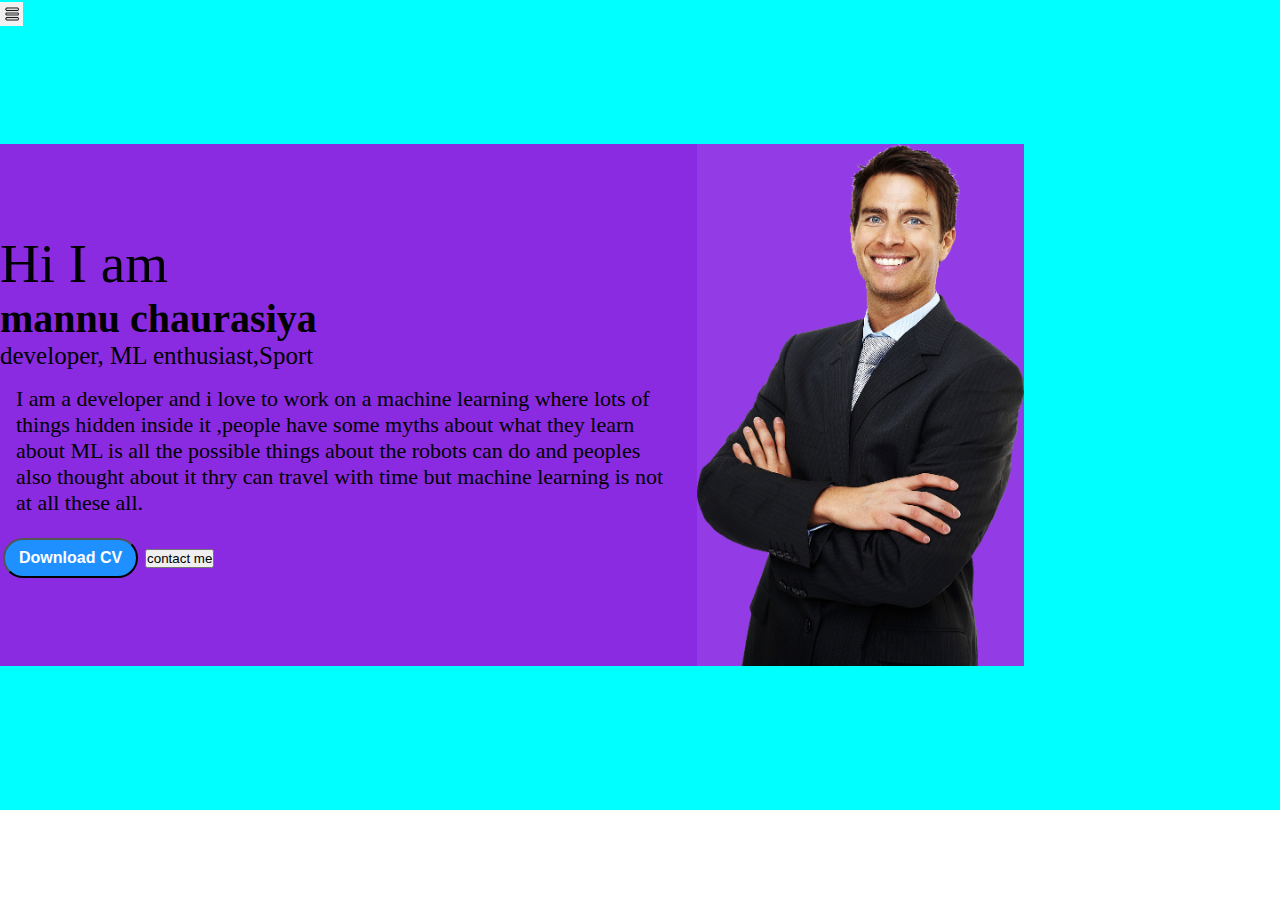
<file: index.html>
<!DOCTYPE html>
<html lang="en">
<head>
    <meta charset="UTF-8">
    <meta http-equiv="X-UA-Compatible" content="IE=edge">
    <meta name="viewport" content="width=device-width, initial-scale=1.0">
    <title>mannu chaurasiya - web developer,programmer,ML enthusiast</title>
    <link rel="stylesheet" href="style.css">
</head>
<body>
<div class="container">
    <div class="sidebar SidebarGo">
        <nav>
            <ul>
                <li><a href="/">home</a> </li>
                <li><a href="/intro.html"> my intro</a></li>
                <li><a href="/services.html"> services </a></li> 
                <li><a href="/blog.html">Blog</a></li>
                <li><a href="/contact.html">contact</a></li>
            </ul>
        </nav>
    </div>
    <div class="main">
        <div class="hamburger">
            <img class="ham" src="ham.png" Onclick="" alt="" width="23px">
            <img class="cross" src="cross.png" Onclick="" alt="" width="15px">
        </div>
        <div class="infocontainer">
            <div class="devinfo">
                <div class="hello">Hi I am </div>
                <div class="name">mannu chaurasiya</div>
                <div class="about">developer, ML enthusiast,Sport</div>
                <div class="moreabout"> I am a developer and i love to work on a machine learning where lots
                    of things hidden inside it ,people have some myths about what they learn about ML is all
                    the possible things about the robots can do and peoples also thought about it thry can travel
                    with time but machine learning is not at all these all. </div>
                <div class="buttons">
                    <a href="/CV.txt">
                    <button class ="btn"> Download CV </button></a>
                    <a href="/contact.html"><button> contact me</button></a>
                </div>
            </div>
            <div class="devpic"><img src="dev.png" alt="mannu chaurasiya"></div>
        </div>
    </div>
</div>    
<script src="script.js"></script>
</body>
</html>
</file>
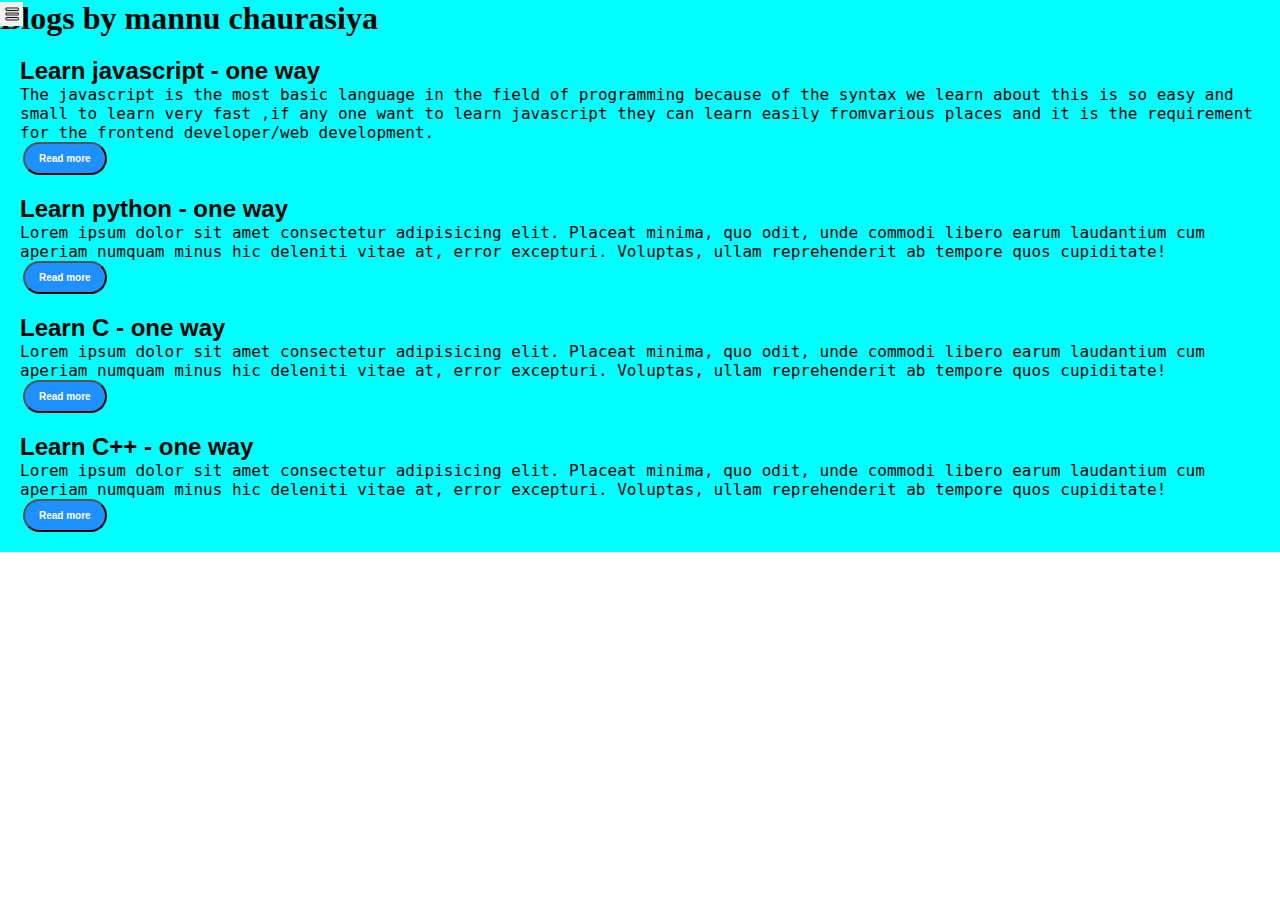
<file: blog.html>
<!DOCTYPE html>
<html lang="en">
<head>
    <meta charset="UTF-8">
    <meta http-equiv="X-UA-Compatible" content="IE=edge">
    <meta name="viewport" content="width=device-width, initial-scale=1.0">
    <title>mannu chaurasiya - web developer,programmer,ML enthusiast</title>
    <link rel="stylesheet" href="style.css">
</head>
<body>
<div class="container">
    <div class="sidebar SidebarGo">
        <nav>
            <ul>
                <li><a href="/">home</a> </li>
                <li><a href="/intro.html"> my intro</a></li>
                <li><a href="/services.html"> services </a></li> 
                <li><a href="/blog.html">Blog</a></li>
                <li><a href="/contact.html">contact</a></li>
            </ul>
        </nav>
    </div>
    <div class="main">
        <div class="hamburger">
            <img class="ham" src="ham.png" alt="" width="23px">
            <img class="cross" src="cross.png" alt="" width="15px">
        </div>
        <div class="blogcontainer">
            <h1>Blogs by mannu chaurasiya</h1>
            <div class="blogItem">
                <h2>Learn javascript - one way </h2>
                <p>The javascript is the most basic language in the field of programming because of the syntax we learn about this is so easy and small to learn very fast ,if any one want to learn javascript they can learn easily fromvarious places and it is the requirement for the frontend developer/web development. </p>
                <button class="btn btn-sm">Read more <a href="http://www.geeksforgeeks.org › javascript">
                </a></button>
            </div>
            <div class="blogItem">
                <h2>Learn python - one way </h2>
                <p>Lorem ipsum dolor sit amet consectetur adipisicing elit. Placeat minima, quo odit, unde commodi libero earum laudantium cum aperiam numquam minus hic deleniti vitae at, error excepturi. Voluptas, ullam reprehenderit ab tempore quos cupiditate!</p>
                <button class="btn btn-sm">Read more</button>
            </div>
            <div class="blogItem">
                <h2>Learn C - one way </h2>
                <p>Lorem ipsum dolor sit amet consectetur adipisicing elit. Placeat minima, quo odit, unde commodi libero earum laudantium cum aperiam numquam minus hic deleniti vitae at, error excepturi. Voluptas, ullam reprehenderit ab tempore quos cupiditate!</p>
                <button class="btn btn-sm">Read more</button>
            </div>
            <div class="blogItem">
                <h2>Learn C++ - one way </h2>
                <p>Lorem ipsum dolor sit amet consectetur adipisicing elit. Placeat minima, quo odit, unde commodi libero earum laudantium cum aperiam numquam minus hic deleniti vitae at, error excepturi. Voluptas, ullam reprehenderit ab tempore quos cupiditate!</p>
                <button class="btn btn-sm">Read more</button>
            </div>
            
        </div>
    </div>
</div> 
<script src="script.js"></script>   
</body>
</html>
</file>
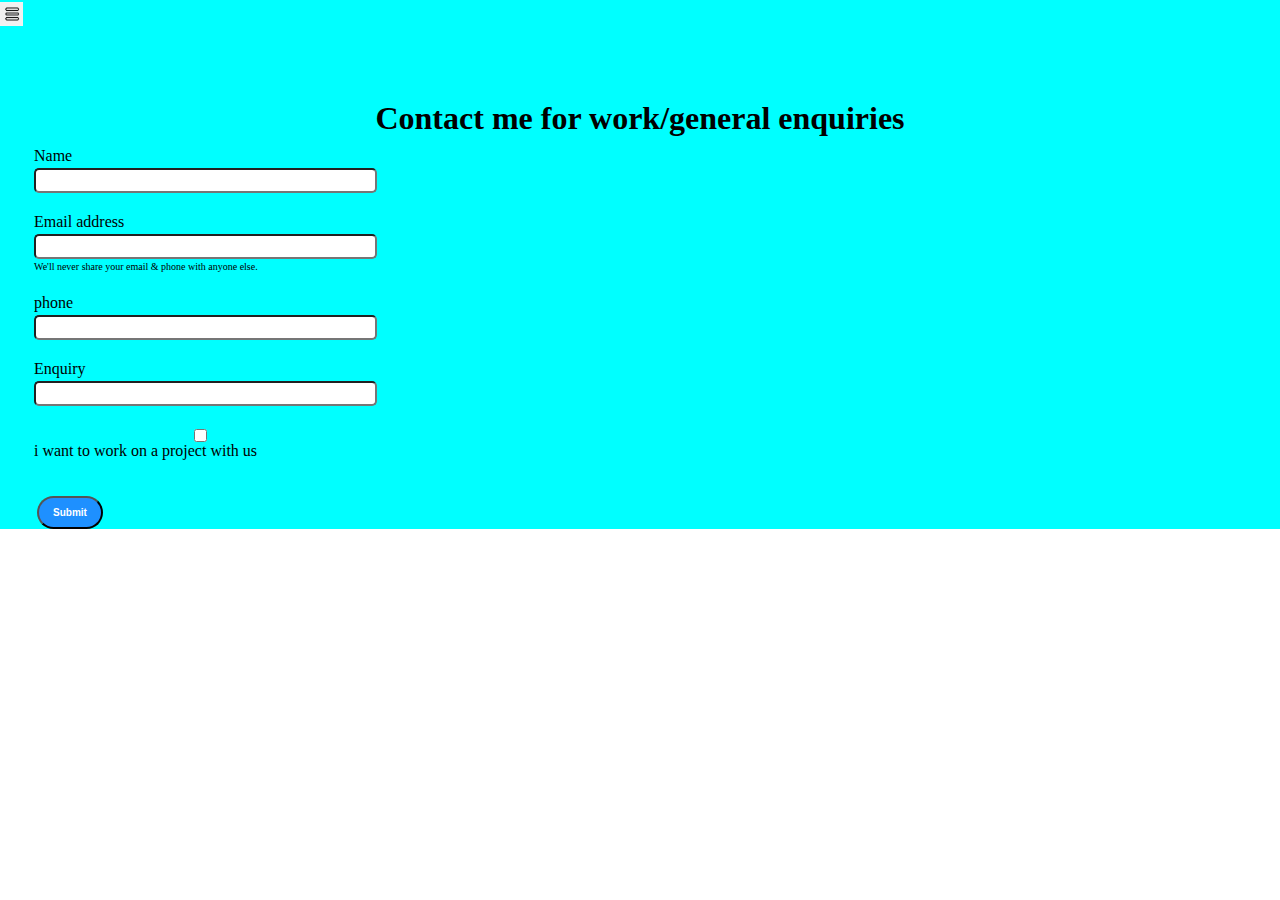
<file: contact.html>
<!DOCTYPE html>
<html lang="en">
<head>
    <meta charset="UTF-8">
    <meta http-equiv="X-UA-Compatible" content="IE=edge">
    <meta name="viewport" content="width=device-width, initial-scale=1.0">
    <title>mannu chaurasiya - web developer,programmer,ML enthusiast</title>
    <link rel="stylesheet" href="style.css">
</head>
<body>
<div class="container">
    <div class="sidebar SidebarGo">
        <nav>
            <ul>
                <li><a href="/">Home</a> </li>
                <li><a href="/intro.html">my intro</a></li>
                <li><a href="/services.html">services </a></li> 
                <li><a href="/blog.html">Blog</a></li>
                <li><a href="/contact.html">contact</a></li>
            </ul>
        </nav>
    </div>
    <div class="main">
      <div class="hamburger">
        <img class="ham" src="ham.png" alt="" width="23px">
        <img class="cross" src="cross.png" alt="" width="15px">
    </div>
       <div class="contactform">
        <h1>Contact me for work/general enquiries</h1>
        <form>
            <div class="mb-3">
              <label for="clientEmail" class="form-label">Name</label>
              <input type="Name" class="form-control" id="clientEmail" aria-describedby="emailHelp">
            </div>
            <div class="mb-3">
              <label for="clientEmail" class="form-label">Email address</label>
              <input type="email" class="form-control" id="clientEmail" aria-describedby="emailHelp">
              <div id="emailHelp" class="form-text">We'll never share your email & phone with anyone else.</div>
            </div>
            <div class="mb-3">
              <label for="clientphone1" class="form-label">phone</label>
              <input type="phone" class="form-contro" id="clientphone">
            </div>
            <div class="mb-3">
                <label for="clientEmail" class="form-label">Enquiry</label>
                <input type="enquiry" class="form-control" id="clientEmail" aria-describedby="emailHelp">
              </div>
            <div class="mb-3 form-check">
              <input type="checkbox" class="form-check-input" id="isclient">
              <label class="form-check-label" for="isclient"> i want to work on a project with us</label>
            </div>
            <div class="buttons"></div>
            <button type="submit" class="btn btn-sm">Submit</button>
          </form>
       </div>
    </div>
</div>    
<script src="script.js"></script>
</body>
</html>
</file>
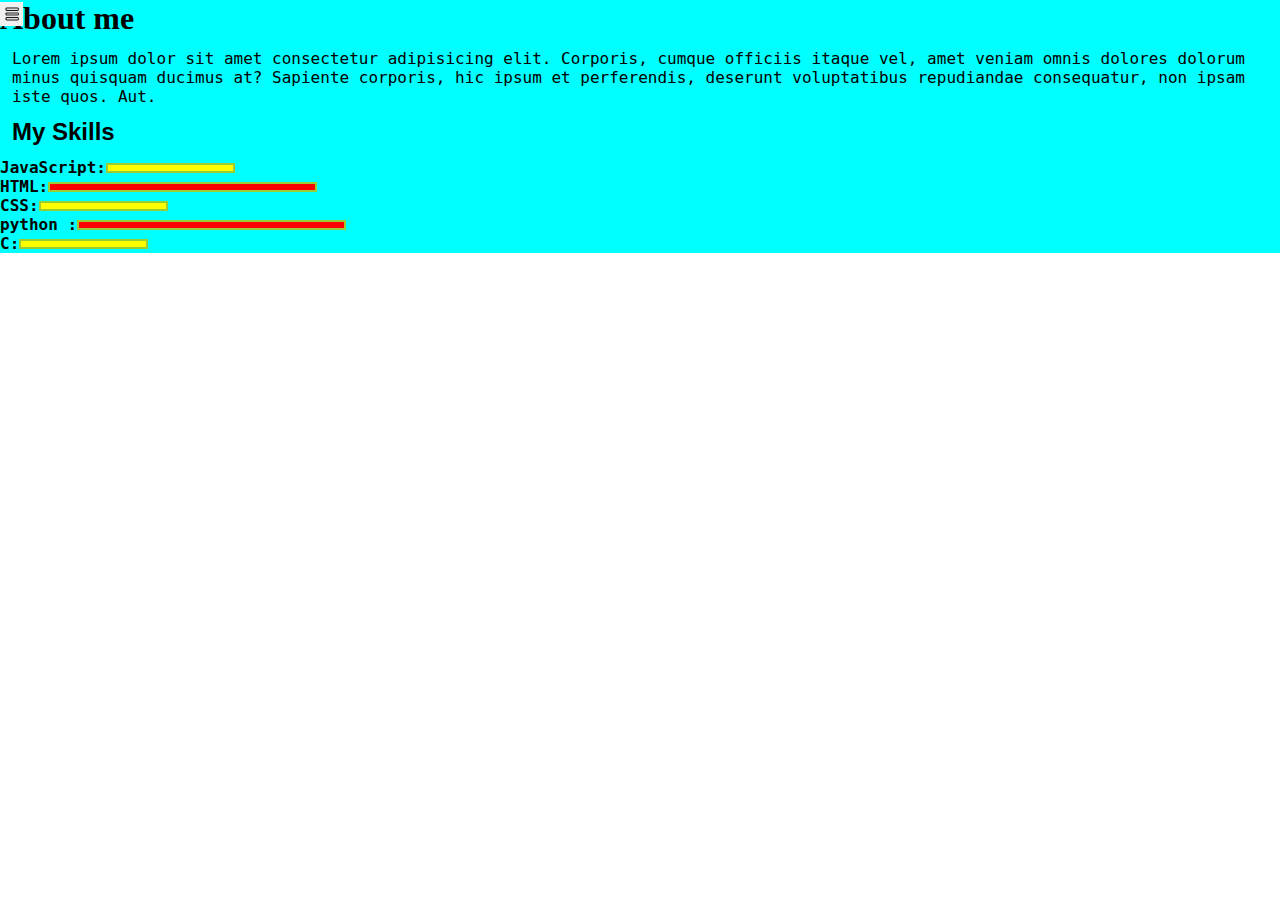
<file: intro.html>
<!DOCTYPE html>
<html lang="en">

<head>
    <meta charset="UTF-8">
    <meta http-equiv="X-UA-Compatible" content="IE=edge">
    <meta name="viewport" content="width=device-width, initial-scale=1.0">
    <title>mannu chaurasiya - web developer,programmer,ML enthusiast</title>
    <link rel="stylesheet" href="style.css">
</head>

<body>
    <div class="container">
        <div class="sidebar SidebarGo">
            <nav>
                <ul>
                    <li><a href="/">home</a> </li>
                    <li><a href="/intro.html"> my intro</a></li>
                    <li><a href="/services.html"> services</a></li>
                    <li><a href="/blog.html"> Blog</a></li>
                    <li><a href="/contact.html"> contact</a></li>
                </ul>
            </nav>
        </div>
        <div class="main">
            <div class="hamburger">
                <img class="ham" src="ham.png" alt="" width="23px">
                <img class="cross" src="cross.png" alt="" width="15px">
            </div>
            <div class="intro">
                <h1>About me</h1>
                <p>Lorem ipsum dolor sit amet consectetur adipisicing elit. Corporis, cumque officiis itaque vel, amet
                    veniam omnis dolores dolorum minus quisquam ducimus at? Sapiente corporis, hic ipsum et perferendis,
                    deserunt voluptatibus repudiandae consequatur, non ipsam iste quos. Aut.</p>
                <h2>My Skills</h2>
                <div class="skillconainer"></div>
                <div class="skillitem">JavaScript: <div class="skill t5"></div>
                </div>
                <div class="skillitem">HTML: <div class="skill"></div>
                </div>
                <div class="skillitem">CSS: <div class="skill t5"></div>
                </div>
                <div class="skillitem">python : <div class="skill"></div>
                </div>
                <div class="skillitem">C: <div class="skill t5"></div>
                </div>
            </div>
        </div>
    </div>

    </div>
    </div>
    <script src="/script.js"></script>
</body>

</html>
</file>
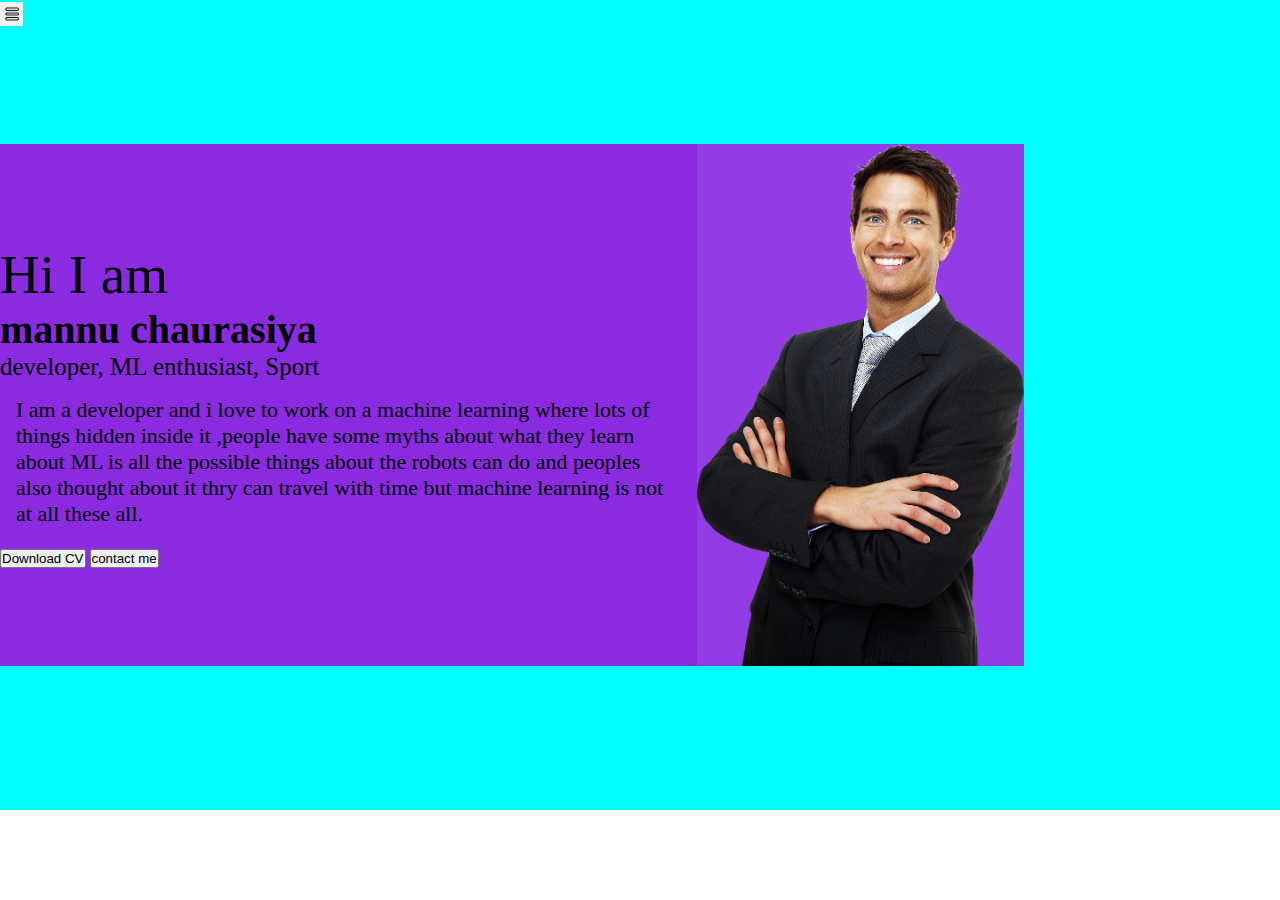
<file: services.html>
<!DOCTYPE html>
<html lang="en">
<head>
    <meta charset="UTF-8">
    <meta http-equiv="X-UA-Compatible" content="IE=edge">
    <meta name="viewport" content="width=device-width, initial-scale=1.0">
    <title>mannu chaurasiya - web developer,programmer,ML enthusiast</title>
    <link rel="stylesheet" href="style.css">
</head>
<body>
<div class="container">
    <div class="sidebar SidebarGo">
        <nav>
            <ul>
                <li><a href="/">home</a> </li>
                <li><a href="/intro.html"> my intro</a></li>
                <li><a href="services.html"> services </a></li> 
                <li><a href="/blog.html">Blog</a></li>
                <li><a href="/contact.html">contact</a></li>
            </ul>
        </nav>
    </div>
    <div class="main">
        <div class="hamburger">
            <img class="ham" src="ham.png" alt="" width="23px">
            <img class="cross" src="cross.png" alt="" width="15px">
        </div>
        <div class="infocontainer">
            <div class="devinfo">
                <div class="hello">Hi I am </div>
                <div class="name">mannu chaurasiya</div>
                <div class="about">developer, ML enthusiast, Sport</div>
                <div class="moreabout"> I am a developer and i love to work on a machine learning where lots
                    of things hidden inside it ,people have some myths about what they learn about ML is all
                    the possible things about the robots can do and peoples also thought about it thry can travel
                    with time but machine learning is not at all these all. </div>
                <div class="buttons">
                    <button> Download CV </button>
                    <button> contact me</button>
                </div>
            </div>
            <div class="devpic"><img src="dev.png" alt="mannu chaurasiya"></div>
        </div>
    </div>
</div>   
<script src="script.js"></script> 
</body>
</html>
</file>
<file: style.css>
body{
    margin-bottom: 20px;
}
*{
    margin: 0;
    padding: 0;
}
.sidebar{
    background-color: grey;
    /* width: 15vw; */
    font-family: "Open Sans rev=1";
    height: 112vh;
    transition: transform 0.3s ease-in;
}
.sidebar nav{
    padding: 45px;
}
.sidebar nav li{
    font-size: 24px;
    list-style: none;
    padding: 14px 0;
}
.sidebar nav li a{
    text-decoration: none;
    color: aliceblue;
 
}
.main{
    background-color: aqua;
    width: 115vw;
    
}
.container{
    display: flex;
}
.infocontainer{
    background-color: blueviolet;
    height: 58vh;
    width: 80vw;
    margin: 144px auto;
    justify-content: space-around;
    display: flex;
    margin-left: 0px;
}
.moreabout{
    font-size: 22px;
    font-family: Georgia, 'Times New Roman', Times, serif;
   /* font-family: 'Lucida Sans', 'Lucida Sans Regular', 'Lucida Grande', 'Lucida Sans Unicode', Geneva, Verdana, sans-serif;
   */
   padding: 16px;
}
.devpic img {
    height: 58vh;

}
.hello{
    font-size: 55px;

}
.name{
    font-size: 40px;
    font-weight: bold;
    font-family: 'baloo bhai',cursive;

}
.about{
    font-size: 25px;
    font-family: Cambria, Cochin, Georgia, Times, 'Times New Roman', serif;
}
.buttons{
    margin-top: 6px;
}
.btn{
    padding: 9px 14px;
    border-radius: 22px;
    color: white;
    background-color: dodgerblue;
    font-weight: bold;
    font-size: 16px;
    margin: 0 3px;
    cursor: pointer;
}
.btn-sm{
    font-size: 10px;
}
.btn:hover{
    background-color: goldenrod;
    color: aqua;
}
.devinfo{
    display: flex;
    flex-direction: column;
    justify-content: center;
}
.contactform{
    padding: 0 34px;
    font-family: 'Segoe UI', Tahoma, Geneva, Verdana, sans-seri;
    padding-top: 100px;
}
.contactform h1{
    font-family: Georgia, 'Times New Roman', Times, serif;
    text-align: center;
}
.contactform form div{
    padding: 10px 0;
    display: flex;
    flex-direction: column;
}
.contactform form div input{
    width: 26vw;
    border-radius: 5px;
    margin: 3px 0 0 0;
    padding: 3px;
}
#emailHelp{
    font-size: 10px;
    color: unset;
    margin: -8px 0px;
}
#form-check{
    flex-direction: column;
}

#form-check input{
    width: 24px;
    margin: 3px 0;
}
.blogItem{
    margin: 20px;
    font-family: 'fira sans', sans-serif;
}
.blogItem h1{
    font-family: 'fira sans', sans-serif;
    margin: 23px;

}
.blogItem p{
    font-family: '  Source Code Pro',monospace;
}
.intro h2{
    font-family: 'fira sans', sans-serif;
    margin: 12px;
}
.intro p{
    font-family:  '  Source Code Pro',monospace;
    margin: 12px;
}
.skillitem{
    align-items: center;
    display: flex;
    font-family:  '  Source Code Pro',monospace;
    font-weight: 900;
}
.skill{
    width: 265px;
    height: 6px;
    background-color: red;
    border: 2px solid yellowgreen;
}
.fifty{
    width: 125px;
    background-color: aqua;
}
.hundered{
    width: 265px;
    background-color: blue;
}
.t5{
    width: 125px;
    background-color: yellow;
}
.SidebarGo{
    transform: translateX(-100%);
    position: absolute;
}
.hamburger{
    position: absolute;
    cursor: pointer;
    top: 10px;
    left: 10px;
}

/*.sidebarGo{
    transform: translate(-443px 0px);
    position: absolute;
}*/

.ham{
    margin-top: -8px;
    margin-left: -10px;
}
.cross{
    margin-left: 130px;
    padding-bottom: 8px;
}

/*@media (max-width: 1615px){
    *{
        /*background-color: red;*/
    
    /*.sidebar{
        transform: translate(-443px 0px);
        position: absolute;

    }
}
</file>
